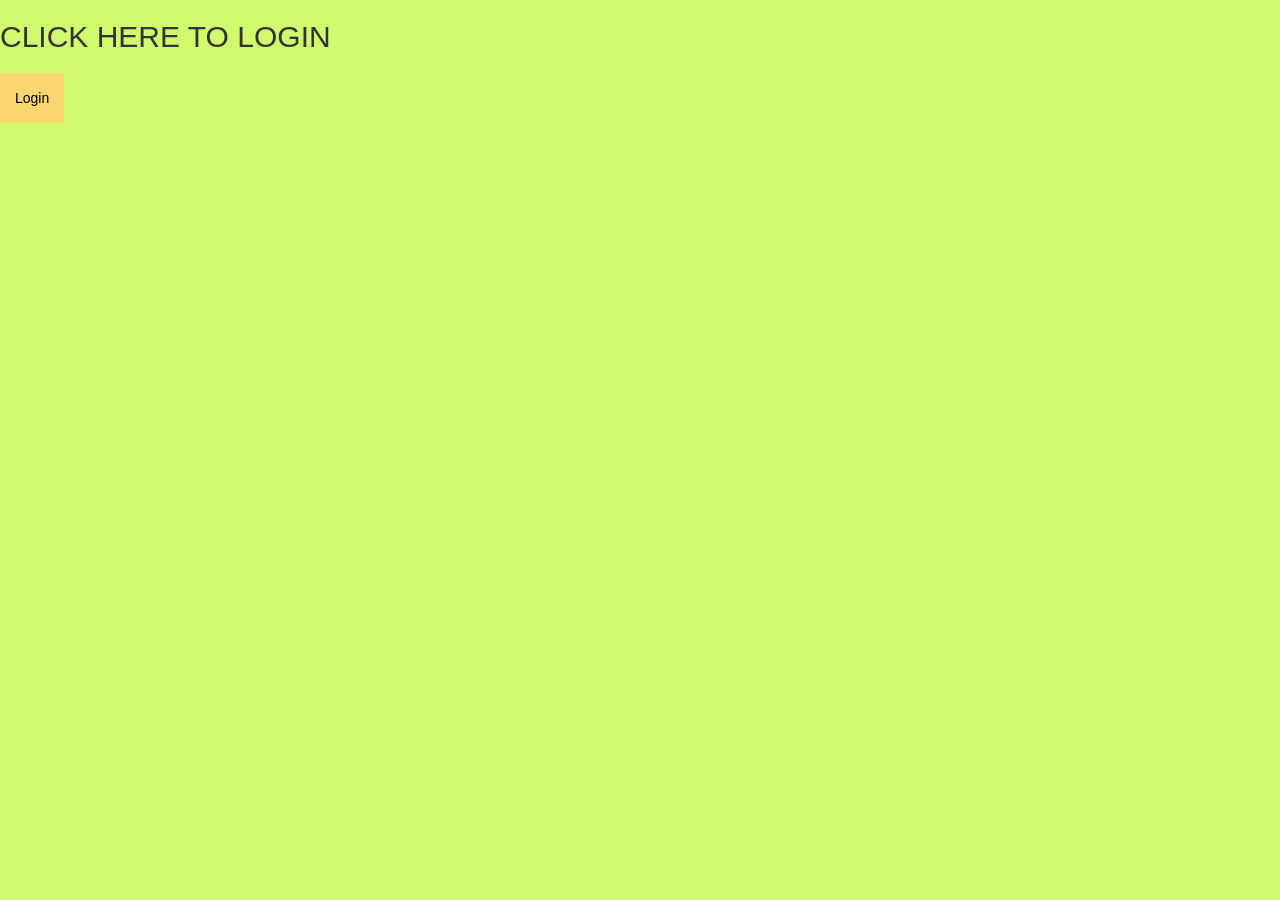
<file: responsive login form/public/index.html>
<!DOCTYPE html> 
<html> 
<head> 
	<title> Signup Form</title> 
		<link rel="shortcut icon"  href="#">
		
<link rel="stylesheet"
href= 
"https://maxcdn.bootstrapcdn.com/bootstrap/3.3.7/css/bootstrap.min.css"
integrity= 
"sha384-BVYiiSIFeK1dGmJRAkycuHAHRg32OmUcww7on3RYdg4Va+PmSTsz/K68vbdEjh4u"
crossorigin="anonymous">	 
		
<link rel="stylesheet" type="text/css" href="style.css"> 
		
</head> 
<body> 
	
	<h2>CLICK HERE TO LOGIN</h2>

<button onclick="document.getElementById('id01').style.display='block'" style="width:auto;">Login</button>  
      
	<div id="id01" class="modal">
  
  <form class="modal-content animate" >
        <div class="container">   
            <label>Name : </label>   
            <input type="text" placeholder="Enter Name" name="Name" required>
            <label>E-Mail: </label>
            <input type="text" name="email" id="email"
			placeholder="E-Mail " required /><br>			
            <label>Password : </label>   
            <input type="password" placeholder="Enter Password" name="password" required>
            <label> Phone Number: </label>			
			<input class="box" type="text" name="phone" id="phone"
			placeholder="Phone Number " required/><br>
            <div class="form-group">
       <a href="signup_success.html">
       <button class= "btn btn-info">login</button></a>
   </div>
            <input type="checkbox" checked="checked"> Remember me   
            <button type="button" class="cancelbtn"> Cancel</button>   
            Forgot <a href="#"> password? </a>   
        </div>   
    </form> 
     
</body> 
</html>
</file>
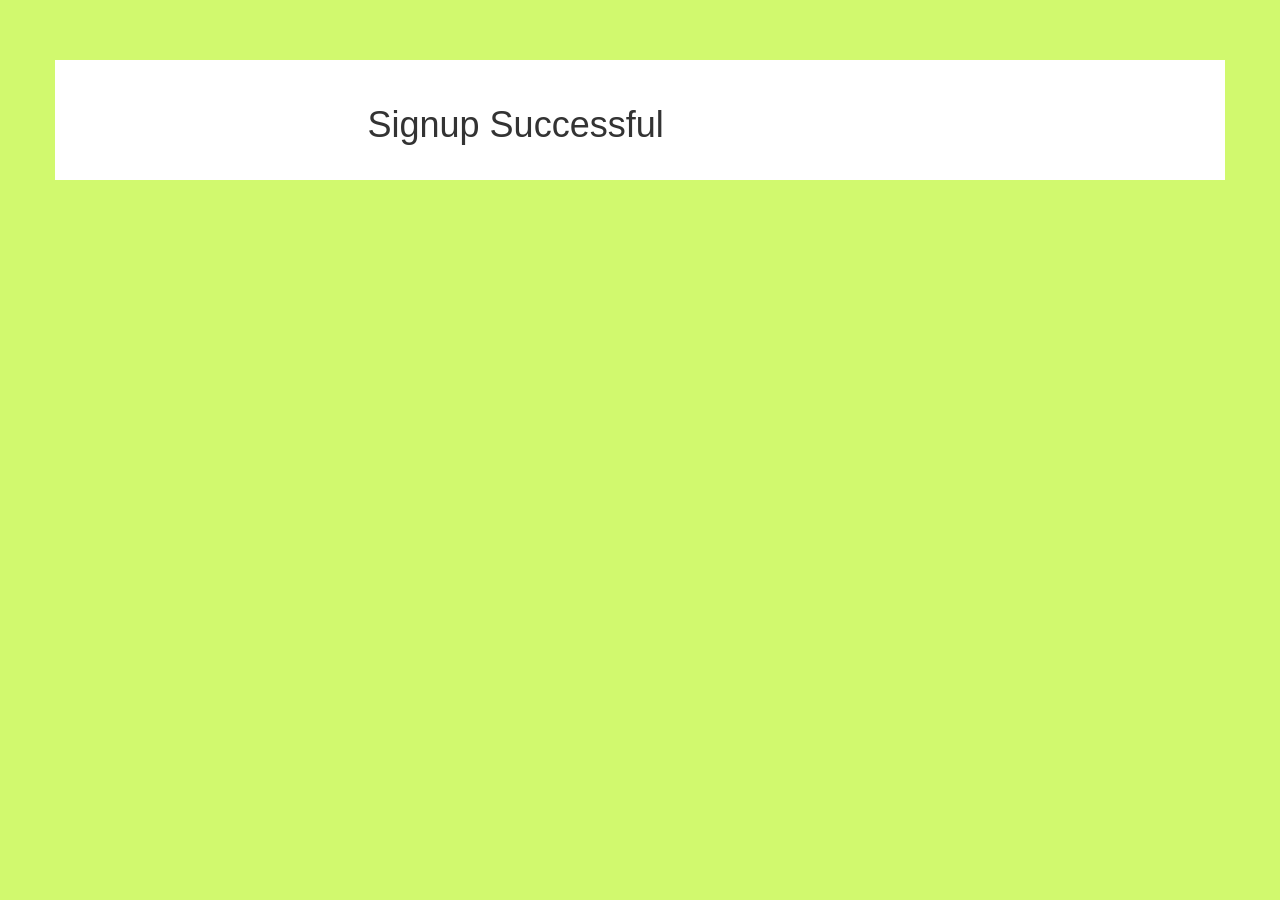
<file: responsive login form/public/signup_success.html>
<!DOCTYPE html> 
<html> 
<head> 
	<title> Signup Form</title> 
<link rel="stylesheet"
href= 
"https://maxcdn.bootstrapcdn.com/bootstrap/3.3.7/css/bootstrap.min.css"
integrity= 
"sha384-BVYiiSIFeK1dGmJRAkycuHAHRg32OmUcww7on3RYdg4Va+PmSTsz/K68vbdEjh4u"
crossorigin="anonymous"> 
		
<link rel="stylesheet" type="text/css" href="style.css"> 
</head> 
	<body> 
	<br> 
	<br> 
	<br> 
	<div class="container" > 
		<div class="row"> 
		<div class="col-md-3"> 
		</div> 
				
		<div class="col-md-6 main"> 
					
			<h1> Signup Successful</h1> 
					
		</div> 
				
				
		<div class="col-md-3"> 
		</div> 
				
		</div> 
	</div> 
</body> 
</html>
</file>
<file: responsive login form/public/style.css>
Body {  
	font-family: Calibri, Helvetica, sans-serif;  
	background-color: #D1F96E;  
  }  
  .modal {
	display: none; 
	position: fixed; 
	z-index: 1; 
	left: 0;
	top: 0;
	width: 100%; 
	height: 100%; 
	overflow: auto; 
	background-color: rgb(0,0,0); 
	background-color: rgba(0,0,0,0.4); 
	padding-top: 60px;
  }
  
  .modal-content {
	background-color: #fefefe;
	margin: 5% auto 15% auto; 
	border: 1px solid #888;
	width: 80%; 
  }
  .close {
	position: absolute;
	right: 25px;
	top: 0;
	color: #000;
	font-size: 35px;
	font-weight: bold;
  }
  
  .close:hover,
  .close:focus {
	color: red;
	cursor: pointer;
  }
  .animate {
	-webkit-animation: animatezoom 0.6s;
	animation: animatezoom 0.6s
  }
  button {   
		 background-color: #F9D76E;   
		 width: 100%;  
		  color: black;   
		  padding: 15px;   
		  margin: 10px 0px;   
		  border: none;   
		  cursor: pointer;   
		   }   
   form {   
		  border: 3px solid #086007;   
	  }   
   input[type=text], input[type=password] {   
		  width: 100%;   
		  margin: 8px 0;  
		  padding: 12px 20px;   
		  display: inline-block;   
		  border: 2px solid green;   
		  box-sizing: border-box;   
	  }  
   button:hover {   
		  opacity: 0.7;   
	  }   
	.cancelbtn {   
		  width: auto;   
		  padding: 10px 18px;  
		  margin: 10px 5px;  
	  }   
		  
	   
   .container {   
		  padding: 25px;   
		  background-color: white;  
	  }
</file>
